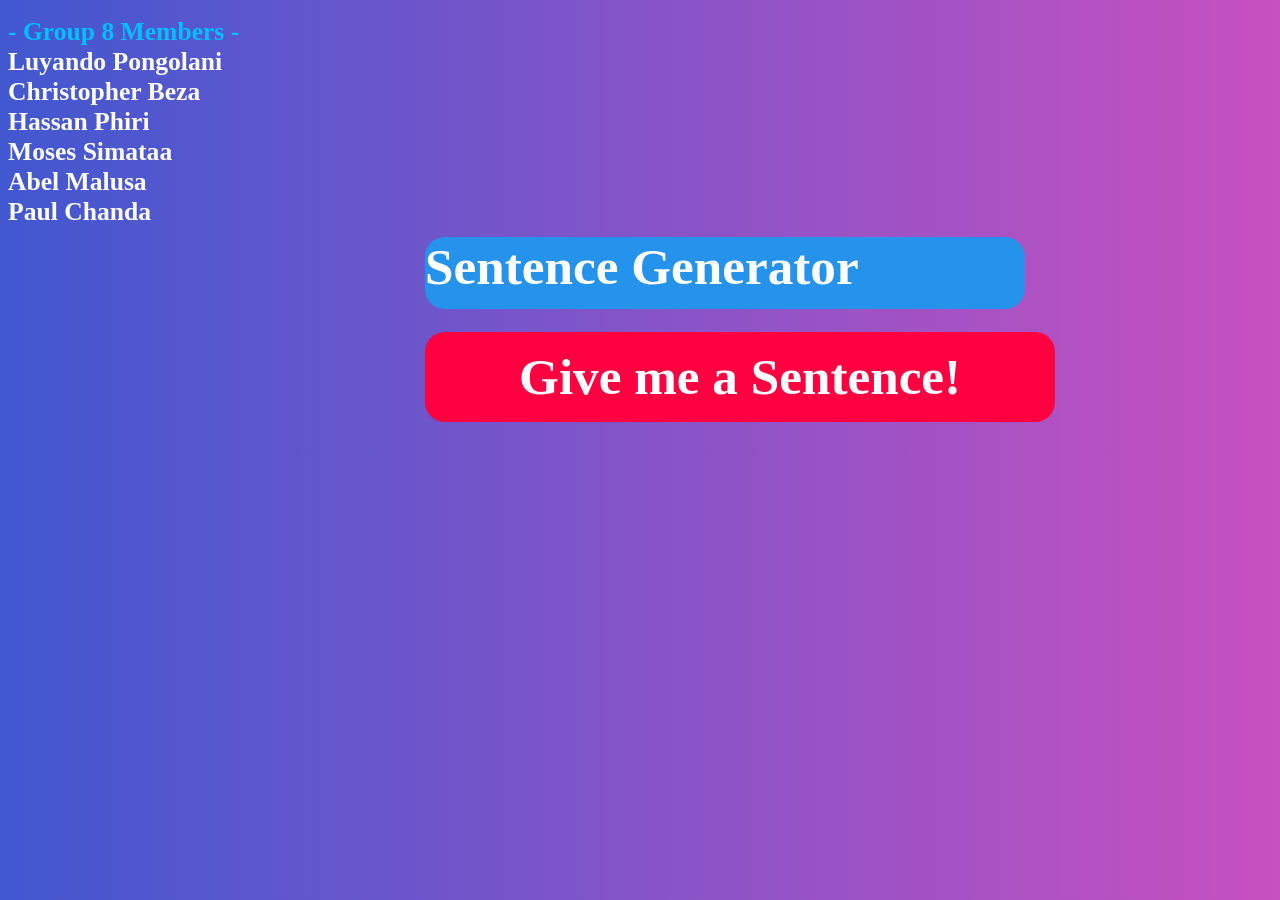
<file: tracery-master/tracery-master/index.html>
<!DOCTYPE html>
<html lang="en">

<head>
    <meta charset="UTF-8">
    <meta http-equiv="X-UA-Compatible" content="IE=edge">
    <meta name="viewport" content="width=device-width, initial-scale=1.0">
    <title>Tracery Demostration</title>
    <link rel="stylesheet" href="css/layout.css" />

    <body>
        <h1 id="position" class="change">- Group 8 Members -


            <div id="one" class="change1">Luyando Pongolani
                <div id="two" class="change2">Christopher Beza

                    <div id="three" class="change3">Hassan Phiri

                        <div id="four" class="change4">Moses Simataa

                            <div id="five" class="change5">Abel Malusa

                                <div id="six" class="change6">Paul Chanda

                                </div>
                                <script src="js/vendor/jquery-1.11.2.min.js"></script>
                                <script src="js/tracery.min.js"></script>
                                <script src="js/grammars.js"></script>
                                <script src="js/app.js"></script>

    </body>

    <h1 id="h1">Sentence Generator</h1>
    <button id="generate" onclick="generate()">Give me a Sentence!</button>
    <div id="sentences">

    </div>
    </body>

</html>
</file>
<file: tracery-master/tracery-master/css/layout.css>
body {
    font-family: Poppins-Regular;
    background: #9053c7;
    background-image: linear-gradient(90deg, #4158d0 0%, #c850c0 100%);
}

.change {
    font-family: Poppins-Regular;
    color: deepskyblue;
    font-size: 1.6em;
}

.change1 {
    font-family: Poppins-Regular;
    font-size: 1em;
    color: white;
}

.change2 {
    font-family: Poppins-Regular;
    font-size: 1em;
    color: white;
}

.change3 {
    font-family: Poppins-Regular;
    font-size: 1em;
    color: white;
}

.change4 {
    font-family: Poppins-Regular;
    font-size: 1em;
    color: white;
}

.change5 {
    font-family: Poppins-Regular;
    font-size: 1em;
    color: white;
}

.change6 {
    font-family: Poppins-Regular;
    font-size: 1em;
    color: white;
}

#h1 {
    font-family: Poppins-Regular;
    font-size: 2em;
    background-color: rgb(37, 146, 235);
    color: white;
    min-height: 8vh;
    max-height: 190px;
    margin: 10px 0;
    padding: 15x;
    border-radius: 20px;
    border: none;
    width: 650px;
    max-width: 600px;
    margin-left: 33%;
    -webkit-border-radius: 20px;
    -moz-border-radius: 20px;
    -ms-border-radius: 20px;
    -o-border-radius: 20px;
}

#generate {
    font-family: Poppins-Regular;
    font-size: 2em;
    font-weight: bold;
    padding: .5em;
    margin: .5em;
    background-color: rgb(255, 0, 64);
    color: white;
    min-height: 10vh;
    max-height: 100px;
    border: none;
    border-radius: 20px;
    outline: none;
    margin: 1% 0;
    padding: 1%;
    border: none;
    width: 300%;
    max-width: 630px;
    margin-left: 33%;
    -webkit-border-radius: 20px;
    -moz-border-radius: 20px;
    -ms-border-radius: 20px;
    -o-border-radius: 20px;
}

#sentences p {
    font-family: Poppins-Regular;
    background-color: white;
    margin: 2em;
    color: black;
    min-height: 7vh;
    max-height: 0em;
    padding: 1.6em;
    border-radius: 5px;
    font-size: 1em;
    border: none;
    width: 550px;
    max-width: 600px;
    margin-left: 33%;
    -webkit-border-radius: 5px;
    -moz-border-radius: 5px;
    -ms-border-radius: 5px;
    -o-border-radius: 5px;
}
</file>
